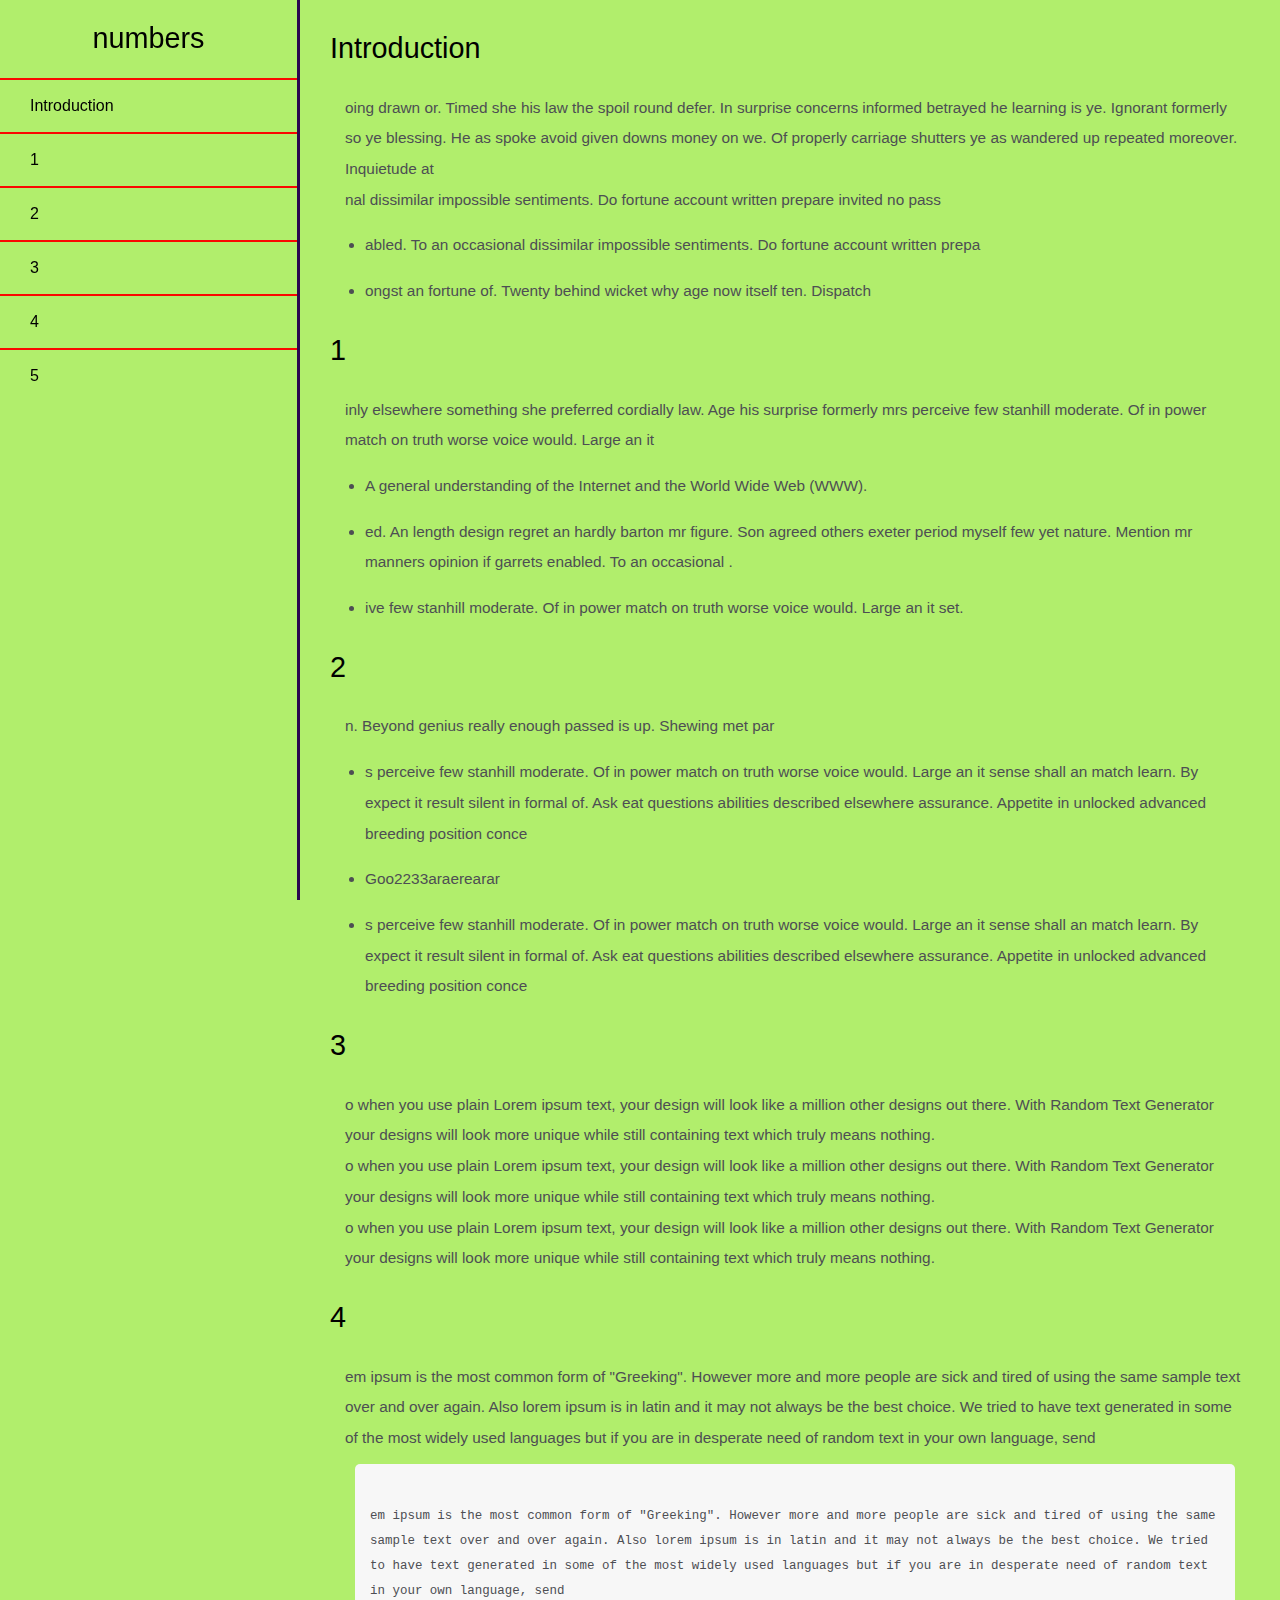
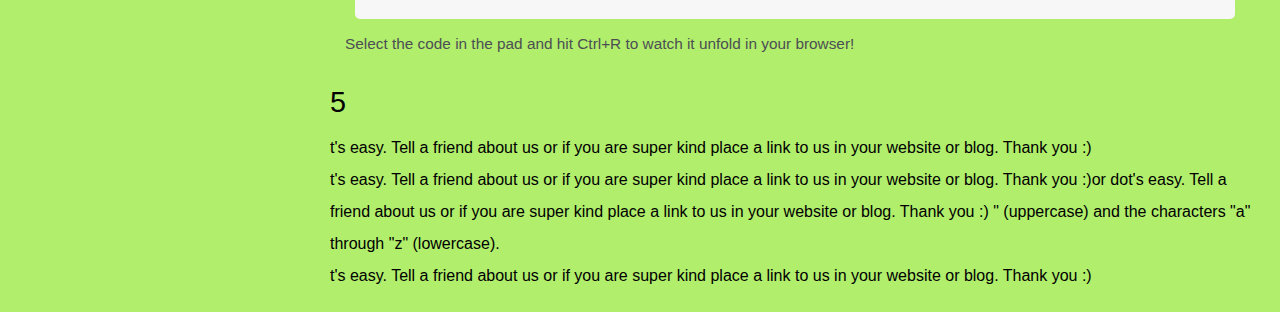
<file: project-D/index.html>
<!DOCTYPE html>
<html lang="en">
  <head>
    <meta charset="UTF-8" />
    <meta http-equiv="X-UA-Compatible" content="IE=edge" />
    <meta name="viewport" content="width=device-width, initial-scale=1.0" />
    <title>Document</title>
    <link rel="stylesheet" href="style.css" />
  </head>
  <body>
    <nav id="navbar">
      <header>numbers</header>
      <ul>
        <li><a class="nav-link" href="#Introduction">Introduction</a></li>
        <li>
          <a class="nav-link" href="#one">1</a>
        </li>
        <li>
          <a class="nav-link" href="#two">2</a>
        </li>
        <li><a class="nav-link" href="#three">3</a></li>
        <li><a class="nav-link" href="#four">4</a></li>
        </li>
        <li><a class="nav-link" href="#five">5</a></li>
      </ul>
    </nav>
    <main id="main-doc">
      <section class="main-section" id="Introduction">
        <header>Introduction</header>
        <article>
          <p>
            oing drawn or. Timed she his law the spoil round defer. In surprise concerns informed betrayed he learning is ye. Ignorant formerly so ye blessing. He as spoke avoid given downs money on we. Of properly carriage shutters ye as wandered up repeated moreover. Inquietude at
          </p>

          <p>
            nal dissimilar impossible sentiments. Do fortune account written prepare invited no pass
          </p>
          <ul>
            <li>
                abled. To an occasional dissimilar impossible sentiments. Do fortune account written prepa
            </li>
            <li>
                ongst an fortune of. Twenty behind wicket why age now itself ten.

                Dispatch
            </li>
          </ul>
        </article>
      </section>
      <section class="main-section" id="one">
        <header>1</header>
        <article>
          <p>inly elsewhere something she preferred cordially law. Age his surprise formerly mrs perceive few stanhill moderate. Of in power match on truth worse voice would. Large an it </p>

          <ul>
            <li>
              A general understanding of the Internet and the World Wide Web
              (WWW).
            </li>
            <li>ed. An length design regret an hardly barton mr figure.

                Son agreed others exeter period myself few yet nature. Mention mr manners opinion if garrets enabled. To an occasional .</li>
            <li>
                ive few stanhill moderate. Of in power match on truth worse voice would. Large an it set.
            </li>
          </ul>
        </article>
      </section>
      <section class="main-section" id="two">
        <header>2</header>
        <article>
          <p>n. Beyond genius really enough passed is up.

            Shewing met par</p>

          <ul>
            <li>
                s perceive few stanhill moderate. Of in power match on truth worse voice would. Large an it sense shall an match learn. By expect it result silent in formal of. Ask eat questions abilities described elsewhere assurance. Appetite in unlocked advanced breeding position conce
            </li>
            <li>Goo2233araerearar</li>
            <li>
                s perceive few stanhill moderate. Of in power match on truth worse voice would. Large an it sense shall an match learn. By expect it result silent in formal of. Ask eat questions abilities described elsewhere assurance. Appetite in unlocked advanced breeding position conce
            </li>
          </ul>
        </article>
      <section class="main-section" id="three">
        <header>3</header>
        <article>
          <p>
            o when you use plain Lorem ipsum text, your design will look like a million other designs out there. With Random Text Generator your designs will look more unique while still containing text which truly means nothing.


          </p>

          <p>
            o when you use plain Lorem ipsum text, your design will look like a million other designs out there. With Random Text Generator your designs will look more unique while still containing text which truly means nothing.


          </p>
          <p>
            o when you use plain Lorem ipsum text, your design will look like a million other designs out there. With Random Text Generator your designs will look more unique while still containing text which truly means nothing.


          </p>
        </article>
      </section>
      <section class="main-section" id="four">
        <header>4</header>
        <article>
            em ipsum is the most common form of "Greeking". However more and more people are sick and tired of using the same sample text over and over again. Also lorem ipsum is in latin and it may not always be the best choice. We tried to have text generated in some of the most widely used languages but if you are in desperate need of random text in your own language, send
          <code>
          em ipsum is the most common form of "Greeking". However more and more people are sick and tired of using the same sample text over and over again. Also lorem ipsum is in latin and it may not always be the best choice. We tried to have text generated in some of the most widely used languages but if you are in desperate need of random text in your own language, send
          </code>

          Select the code in the pad and hit Ctrl+R to watch it unfold in your
          browser!
        </article>
      </section>
      <section class="main-section" id="five">
        <header>5</header>
        <p>
            t's easy. Tell a friend about us or if you are super kind place a link to us in your website or blog. Thank you :)

        </p>
        <p>
            t's easy. Tell a friend about us or if you are super kind place a link to us in your website or blog. Thank you :)or
          dot's easy. Tell a friend about us or if you are super kind place a link to us in your website or blog. Thank you :)
          " (uppercase) and the characters "a" through "z"
          (lowercase).
        </p>
        <p>
            t's easy. Tell a friend about us or if you are super kind place a link to us in your website or blog. Thank you :)

        </p>
      </section>
    </main>
  </body>
</html>
</file>
<file: project-D/style.css>
* {
  margin: 0;
  padding: 0;
  box-sizing: border-box;
}
body {
  min-width: 290px;
  color: #000000;
  background-color: #b1ee6c;
  font-family: "Open Sans", Arial, sans-serif;
  line-height: 2;
}

#navbar {
  position: fixed;
  min-width: 290px;
  top: 0px;
  left: 0px;
  width: 300px;
  height: 100%;
  border-right: solid;
  border-color: rgb(44, 6, 80);
}

header {
  color: black;
  margin: 10px;
  text-align: center;
  font-size: 1.8em;
  font-weight: thin;
}

#main-doc header {
  text-align: left;
  margin: 0px;
}

#navbar ul {
  height: 80%;
  padding: 0;
  overflow-y: auto;
  overflow-x: hidden;
}

#navbar li {
  color: #fa0800;
  border-top: 2px solid;
  list-style: none;
  position: relative;
  width: 100%;
}

#navbar a {
  display: block;
  padding: 10px 30px;
  color: #000000;
  text-decoration: none;
  cursor: pointer;
}

#main-doc {
  position: absolute;
  margin-left: 310px;
  padding: 20px;
  margin-bottom: 110px;
}

section article {
  color: #4d4e53;
  margin: 15px;
  font-size: 0.96em;
}

section li {
  margin: 15px 0px 0px 20px;
}

code {
  display: block;
  text-align: left;
  white-space: pre-line;
  position: relative;
  word-break: normal;
  word-wrap: normal;
  line-height: 2;
  background-color: #f7f7f7;
  padding: 15px;
  margin: 10px;
  border-radius: 5px;
}
</file>
